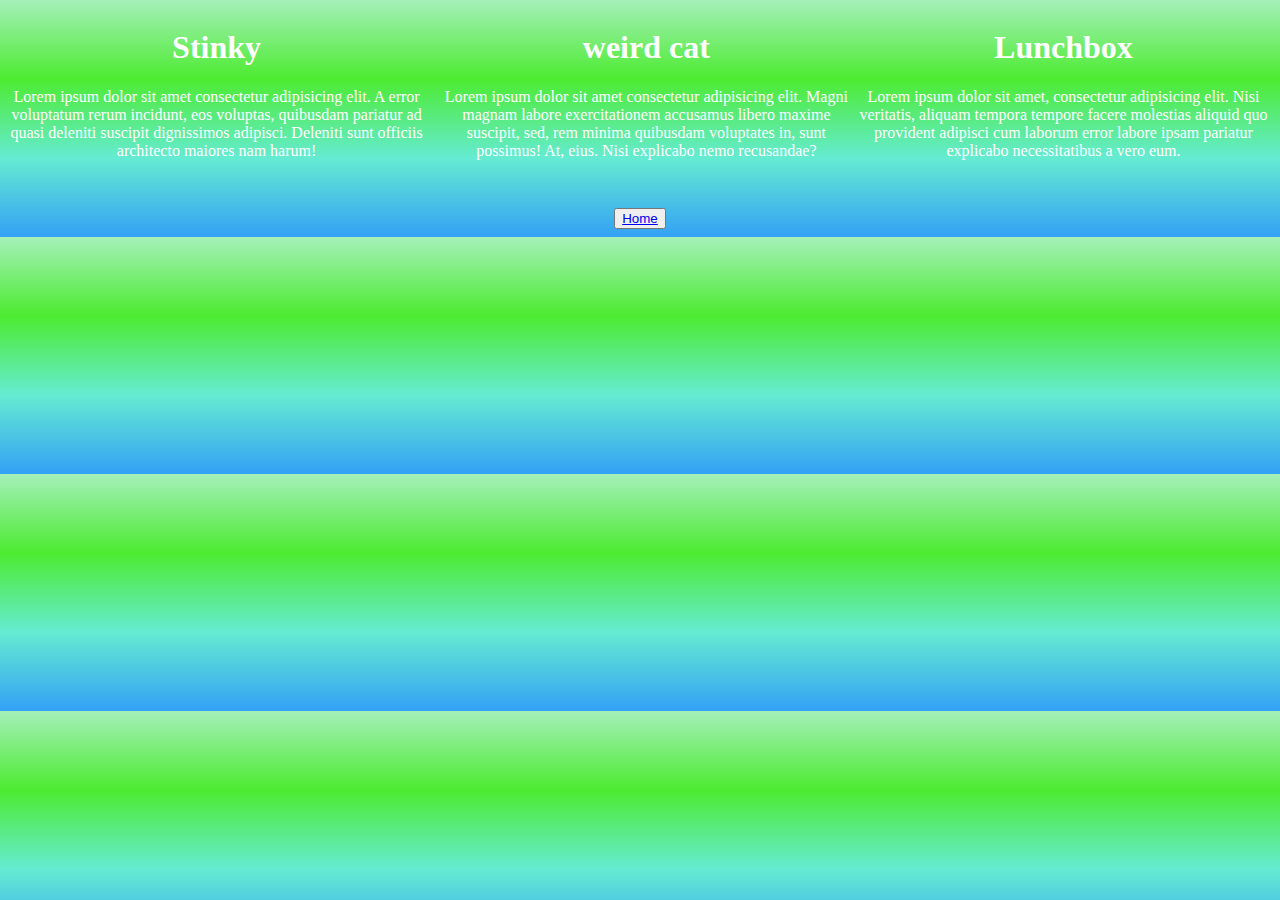
<file: index2.html>
<!DOCTYPE html>
<html lang="en">
<head>
  <link href="css/styles.css" rel="stylesheet" type="text/css">
  <title>Animal Shelter</title>
</head>
<body>
  <div class="container">
    <div class="column1">
      <h1>Stinky</h1>
      <p>Lorem ipsum dolor sit amet consectetur adipisicing elit. A error voluptatum rerum incidunt, eos voluptas, quibusdam pariatur ad quasi deleniti suscipit dignissimos adipisci. Deleniti sunt officiis architecto maiores nam harum!</p>
    </div>
    <div class="column2">
      <h1>Lunchbox</h1>
      <p>Lorem ipsum dolor sit amet, consectetur adipisicing elit. Nisi veritatis, aliquam tempora tempore facere molestias aliquid quo provident adipisci cum laborum error labore ipsam pariatur explicabo necessitatibus a vero eum.</p>
    </div>
    <div class="column3">
      <h1>weird cat</h1>
      <p>Lorem ipsum dolor sit amet consectetur adipisicing elit. Magni magnam labore exercitationem accusamus libero maxime suscipit, sed, rem minima quibusdam voluptates in, sunt possimus! At, eius. Nisi explicabo nemo recusandae?</p>
    </div>
    <button><a href="index.html">Home</a></button>
  </div>
</body>
</html>
</file>
<file: css/styles.css>
body{
  text-align: center;
  background: linear-gradient(#a5f0b9,#4deb31,#65ebd2,#33a1f5);
}
.container{
  color:white;
  background-image: url("https://i.pinimg.com/originals/b8/28/3d/b8283dc5adb353c9e5d7b2f525a17a44.jpg");
  
}
.column1{
width: 33%;
height: 200px;
float: left;
text-align: center;
}
.column2{
width: 33%;
height: 200px;
float: right;
text-align: center;
}
.column3{
  width: 33%;
  height: 200px;
  float: right;
  text-align: center;
}
.images{
  width: 100px;
  height: 100px;
}
.button{
 background:red;
}
.columns{
  margin-bottom: 100px;
}
</file>
